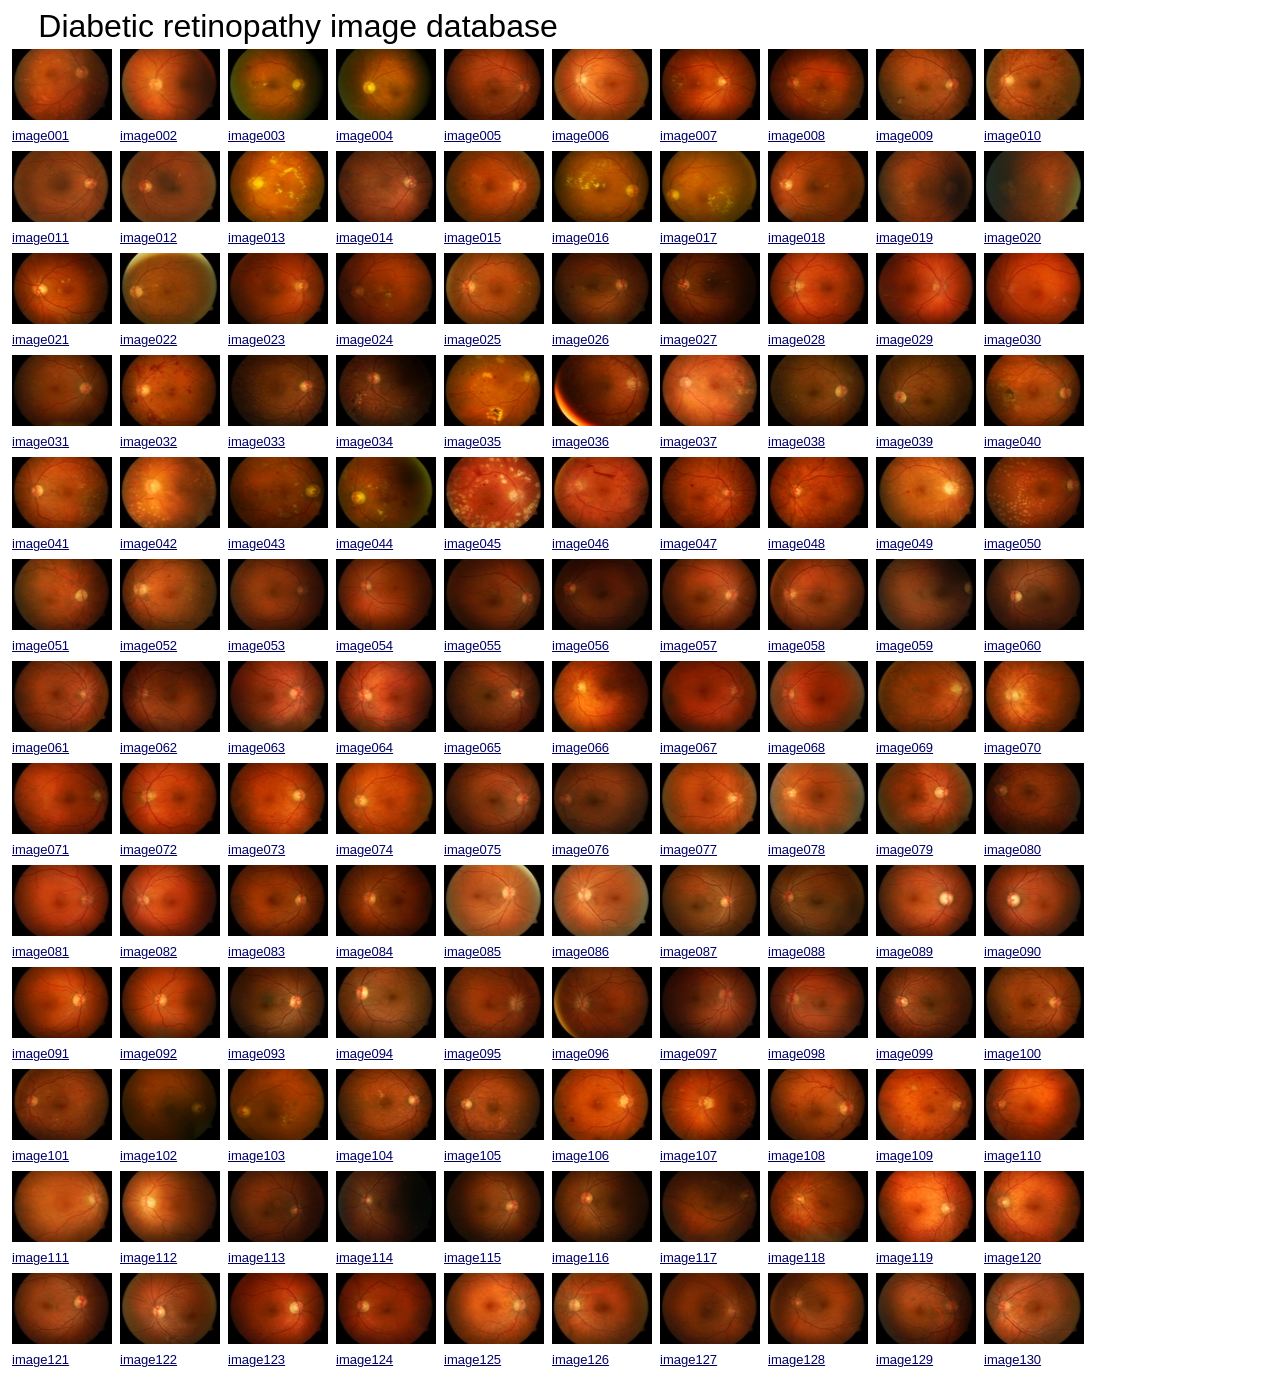
<file: Datasets/DiaretDB0/diaretdb0.htm>
<html>
<head>
<meta http-equiv="content-type" content="text/html;charset=iso-8859-1">
<title>The diabetic retinopathy database </title>
</head>
<body bgcolor="white" text="black" link="#000066" vlink="#6666cc" alink="#ff9900">
<table width="580" border="0" cellspacing="0" cellpadding="0">
<tr>
<td><center><p><font size="6" face="Verdana,Arial,Helvetica,sans-serif">Diabetic retinopathy image database</font></center></td>
</tr>
<table border="0" cellspacing="0" cellpadding="4">
<td><a href="resources/html/image001.htm"><img src="resources/html/html_images/thumbnails/image001_thumb.jpg" alt="" height="71" width="100" border="0"></a></td>
<td><a href="resources/html/image002.htm"><img src="resources/html/html_images/thumbnails/image002_thumb.jpg" alt="" height="71" width="100" border="0"></a></td>
<td><a href="resources/html/image003.htm"><img src="resources/html/html_images/thumbnails/image003_thumb.jpg" alt="" height="71" width="100" border="0"></a></td>
<td><a href="resources/html/image004.htm"><img src="resources/html/html_images/thumbnails/image004_thumb.jpg" alt="" height="71" width="100" border="0"></a></td>
<td><a href="resources/html/image005.htm"><img src="resources/html/html_images/thumbnails/image005_thumb.jpg" alt="" height="71" width="100" border="0"></a></td>
<td><a href="resources/html/image006.htm"><img src="resources/html/html_images/thumbnails/image006_thumb.jpg" alt="" height="71" width="100" border="0"></a></td>
<td><a href="resources/html/image007.htm"><img src="resources/html/html_images/thumbnails/image007_thumb.jpg" alt="" height="71" width="100" border="0"></a></td>
<td><a href="resources/html/image008.htm"><img src="resources/html/html_images/thumbnails/image008_thumb.jpg" alt="" height="71" width="100" border="0"></a></td>
<td><a href="resources/html/image009.htm"><img src="resources/html/html_images/thumbnails/image009_thumb.jpg" alt="" height="71" width="100" border="0"></a></td>
<td><a href="resources/html/image010.htm"><img src="resources/html/html_images/thumbnails/image010_thumb.jpg" alt="" height="71" width="100" border="0"></a></td>
</tr>
<tr>
<td><font size="2" face="Verdana,Arial,Helvetica,sans-serif"><a href="resources/html/image001.htm">image001</a></font></td>
<td><font size="2" face="Verdana,Arial,Helvetica,sans-serif"><a href="resources/html/image002.htm">image002</a></font></td>
<td><font size="2" face="Verdana,Arial,Helvetica,sans-serif"><a href="resources/html/image003.htm">image003</a></font></td>
<td><font size="2" face="Verdana,Arial,Helvetica,sans-serif"><a href="resources/html/image004.htm">image004</a></font></td>
<td><font size="2" face="Verdana,Arial,Helvetica,sans-serif"><a href="resources/html/image005.htm">image005</a></font></td>
<td><font size="2" face="Verdana,Arial,Helvetica,sans-serif"><a href="resources/html/image006.htm">image006</a></font></td>
<td><font size="2" face="Verdana,Arial,Helvetica,sans-serif"><a href="resources/html/image007.htm">image007</a></font></td>
<td><font size="2" face="Verdana,Arial,Helvetica,sans-serif"><a href="resources/html/image008.htm">image008</a></font></td>
<td><font size="2" face="Verdana,Arial,Helvetica,sans-serif"><a href="resources/html/image009.htm">image009</a></font></td>
<td><font size="2" face="Verdana,Arial,Helvetica,sans-serif"><a href="resources/html/image010.htm">image010</a></font></td>
</tr>
<tr>
<td><a href="resources/html/image011.htm"><img src="resources/html/html_images/thumbnails/image011_thumb.jpg" alt="" height="71" width="100" border="0"></a></td>
<td><a href="resources/html/image012.htm"><img src="resources/html/html_images/thumbnails/image012_thumb.jpg" alt="" height="71" width="100" border="0"></a></td>
<td><a href="resources/html/image013.htm"><img src="resources/html/html_images/thumbnails/image013_thumb.jpg" alt="" height="71" width="100" border="0"></a></td>
<td><a href="resources/html/image014.htm"><img src="resources/html/html_images/thumbnails/image014_thumb.jpg" alt="" height="71" width="100" border="0"></a></td>
<td><a href="resources/html/image015.htm"><img src="resources/html/html_images/thumbnails/image015_thumb.jpg" alt="" height="71" width="100" border="0"></a></td>
<td><a href="resources/html/image016.htm"><img src="resources/html/html_images/thumbnails/image016_thumb.jpg" alt="" height="71" width="100" border="0"></a></td>
<td><a href="resources/html/image017.htm"><img src="resources/html/html_images/thumbnails/image017_thumb.jpg" alt="" height="71" width="100" border="0"></a></td>
<td><a href="resources/html/image018.htm"><img src="resources/html/html_images/thumbnails/image018_thumb.jpg" alt="" height="71" width="100" border="0"></a></td>
<td><a href="resources/html/image019.htm"><img src="resources/html/html_images/thumbnails/image019_thumb.jpg" alt="" height="71" width="100" border="0"></a></td>
<td><a href="resources/html/image020.htm"><img src="resources/html/html_images/thumbnails/image020_thumb.jpg" alt="" height="71" width="100" border="0"></a></td>
</tr>
<tr>
<td><font size="2" face="Verdana,Arial,Helvetica,sans-serif"><a href="resources/html/image011.htm">image011</a></font></td>
<td><font size="2" face="Verdana,Arial,Helvetica,sans-serif"><a href="resources/html/image012.htm">image012</a></font></td>
<td><font size="2" face="Verdana,Arial,Helvetica,sans-serif"><a href="resources/html/image013.htm">image013</a></font></td>
<td><font size="2" face="Verdana,Arial,Helvetica,sans-serif"><a href="resources/html/image014.htm">image014</a></font></td>
<td><font size="2" face="Verdana,Arial,Helvetica,sans-serif"><a href="resources/html/image015.htm">image015</a></font></td>
<td><font size="2" face="Verdana,Arial,Helvetica,sans-serif"><a href="resources/html/image016.htm">image016</a></font></td>
<td><font size="2" face="Verdana,Arial,Helvetica,sans-serif"><a href="resources/html/image017.htm">image017</a></font></td>
<td><font size="2" face="Verdana,Arial,Helvetica,sans-serif"><a href="resources/html/image018.htm">image018</a></font></td>
<td><font size="2" face="Verdana,Arial,Helvetica,sans-serif"><a href="resources/html/image019.htm">image019</a></font></td>
<td><font size="2" face="Verdana,Arial,Helvetica,sans-serif"><a href="resources/html/image020.htm">image020</a></font></td>
</tr>
<tr>
<td><a href="resources/html/image021.htm"><img src="resources/html/html_images/thumbnails/image021_thumb.jpg" alt="" height="71" width="100" border="0"></a></td>
<td><a href="resources/html/image022.htm"><img src="resources/html/html_images/thumbnails/image022_thumb.jpg" alt="" height="71" width="100" border="0"></a></td>
<td><a href="resources/html/image023.htm"><img src="resources/html/html_images/thumbnails/image023_thumb.jpg" alt="" height="71" width="100" border="0"></a></td>
<td><a href="resources/html/image024.htm"><img src="resources/html/html_images/thumbnails/image024_thumb.jpg" alt="" height="71" width="100" border="0"></a></td>
<td><a href="resources/html/image025.htm"><img src="resources/html/html_images/thumbnails/image025_thumb.jpg" alt="" height="71" width="100" border="0"></a></td>
<td><a href="resources/html/image026.htm"><img src="resources/html/html_images/thumbnails/image026_thumb.jpg" alt="" height="71" width="100" border="0"></a></td>
<td><a href="resources/html/image027.htm"><img src="resources/html/html_images/thumbnails/image027_thumb.jpg" alt="" height="71" width="100" border="0"></a></td>
<td><a href="resources/html/image028.htm"><img src="resources/html/html_images/thumbnails/image028_thumb.jpg" alt="" height="71" width="100" border="0"></a></td>
<td><a href="resources/html/image029.htm"><img src="resources/html/html_images/thumbnails/image029_thumb.jpg" alt="" height="71" width="100" border="0"></a></td>
<td><a href="resources/html/image030.htm"><img src="resources/html/html_images/thumbnails/image030_thumb.jpg" alt="" height="71" width="100" border="0"></a></td>
</tr>
<tr>
<td><font size="2" face="Verdana,Arial,Helvetica,sans-serif"><a href="resources/html/image021.htm">image021</a></font></td>
<td><font size="2" face="Verdana,Arial,Helvetica,sans-serif"><a href="resources/html/image022.htm">image022</a></font></td>
<td><font size="2" face="Verdana,Arial,Helvetica,sans-serif"><a href="resources/html/image023.htm">image023</a></font></td>
<td><font size="2" face="Verdana,Arial,Helvetica,sans-serif"><a href="resources/html/image024.htm">image024</a></font></td>
<td><font size="2" face="Verdana,Arial,Helvetica,sans-serif"><a href="resources/html/image025.htm">image025</a></font></td>
<td><font size="2" face="Verdana,Arial,Helvetica,sans-serif"><a href="resources/html/image026.htm">image026</a></font></td>
<td><font size="2" face="Verdana,Arial,Helvetica,sans-serif"><a href="resources/html/image027.htm">image027</a></font></td>
<td><font size="2" face="Verdana,Arial,Helvetica,sans-serif"><a href="resources/html/image028.htm">image028</a></font></td>
<td><font size="2" face="Verdana,Arial,Helvetica,sans-serif"><a href="resources/html/image029.htm">image029</a></font></td>
<td><font size="2" face="Verdana,Arial,Helvetica,sans-serif"><a href="resources/html/image030.htm">image030</a></font></td>
</tr>
<tr>
<td><a href="resources/html/image031.htm"><img src="resources/html/html_images/thumbnails/image031_thumb.jpg" alt="" height="71" width="100" border="0"></a></td>
<td><a href="resources/html/image032.htm"><img src="resources/html/html_images/thumbnails/image032_thumb.jpg" alt="" height="71" width="100" border="0"></a></td>
<td><a href="resources/html/image033.htm"><img src="resources/html/html_images/thumbnails/image033_thumb.jpg" alt="" height="71" width="100" border="0"></a></td>
<td><a href="resources/html/image034.htm"><img src="resources/html/html_images/thumbnails/image034_thumb.jpg" alt="" height="71" width="100" border="0"></a></td>
<td><a href="resources/html/image035.htm"><img src="resources/html/html_images/thumbnails/image035_thumb.jpg" alt="" height="71" width="100" border="0"></a></td>
<td><a href="resources/html/image036.htm"><img src="resources/html/html_images/thumbnails/image036_thumb.jpg" alt="" height="71" width="100" border="0"></a></td>
<td><a href="resources/html/image037.htm"><img src="resources/html/html_images/thumbnails/image037_thumb.jpg" alt="" height="71" width="100" border="0"></a></td>
<td><a href="resources/html/image038.htm"><img src="resources/html/html_images/thumbnails/image038_thumb.jpg" alt="" height="71" width="100" border="0"></a></td>
<td><a href="resources/html/image039.htm"><img src="resources/html/html_images/thumbnails/image039_thumb.jpg" alt="" height="71" width="100" border="0"></a></td>
<td><a href="resources/html/image040.htm"><img src="resources/html/html_images/thumbnails/image040_thumb.jpg" alt="" height="71" width="100" border="0"></a></td>
</tr>
<tr>
<td><font size="2" face="Verdana,Arial,Helvetica,sans-serif"><a href="resources/html/image031.htm">image031</a></font></td>
<td><font size="2" face="Verdana,Arial,Helvetica,sans-serif"><a href="resources/html/image032.htm">image032</a></font></td>
<td><font size="2" face="Verdana,Arial,Helvetica,sans-serif"><a href="resources/html/image033.htm">image033</a></font></td>
<td><font size="2" face="Verdana,Arial,Helvetica,sans-serif"><a href="resources/html/image034.htm">image034</a></font></td>
<td><font size="2" face="Verdana,Arial,Helvetica,sans-serif"><a href="resources/html/image035.htm">image035</a></font></td>
<td><font size="2" face="Verdana,Arial,Helvetica,sans-serif"><a href="resources/html/image036.htm">image036</a></font></td>
<td><font size="2" face="Verdana,Arial,Helvetica,sans-serif"><a href="resources/html/image037.htm">image037</a></font></td>
<td><font size="2" face="Verdana,Arial,Helvetica,sans-serif"><a href="resources/html/image038.htm">image038</a></font></td>
<td><font size="2" face="Verdana,Arial,Helvetica,sans-serif"><a href="resources/html/image039.htm">image039</a></font></td>
<td><font size="2" face="Verdana,Arial,Helvetica,sans-serif"><a href="resources/html/image040.htm">image040</a></font></td>
</tr>
<tr>
<td><a href="resources/html/image041.htm"><img src="resources/html/html_images/thumbnails/image041_thumb.jpg" alt="" height="71" width="100" border="0"></a></td>
<td><a href="resources/html/image042.htm"><img src="resources/html/html_images/thumbnails/image042_thumb.jpg" alt="" height="71" width="100" border="0"></a></td>
<td><a href="resources/html/image043.htm"><img src="resources/html/html_images/thumbnails/image043_thumb.jpg" alt="" height="71" width="100" border="0"></a></td>
<td><a href="resources/html/image044.htm"><img src="resources/html/html_images/thumbnails/image044_thumb.jpg" alt="" height="71" width="100" border="0"></a></td>
<td><a href="resources/html/image045.htm"><img src="resources/html/html_images/thumbnails/image045_thumb.jpg" alt="" height="71" width="100" border="0"></a></td>
<td><a href="resources/html/image046.htm"><img src="resources/html/html_images/thumbnails/image046_thumb.jpg" alt="" height="71" width="100" border="0"></a></td>
<td><a href="resources/html/image047.htm"><img src="resources/html/html_images/thumbnails/image047_thumb.jpg" alt="" height="71" width="100" border="0"></a></td>
<td><a href="resources/html/image048.htm"><img src="resources/html/html_images/thumbnails/image048_thumb.jpg" alt="" height="71" width="100" border="0"></a></td>
<td><a href="resources/html/image049.htm"><img src="resources/html/html_images/thumbnails/image049_thumb.jpg" alt="" height="71" width="100" border="0"></a></td>
<td><a href="resources/html/image050.htm"><img src="resources/html/html_images/thumbnails/image050_thumb.jpg" alt="" height="71" width="100" border="0"></a></td>
</tr>
<tr>
<td><font size="2" face="Verdana,Arial,Helvetica,sans-serif"><a href="resources/html/image041.htm">image041</a></font></td>
<td><font size="2" face="Verdana,Arial,Helvetica,sans-serif"><a href="resources/html/image042.htm">image042</a></font></td>
<td><font size="2" face="Verdana,Arial,Helvetica,sans-serif"><a href="resources/html/image043.htm">image043</a></font></td>
<td><font size="2" face="Verdana,Arial,Helvetica,sans-serif"><a href="resources/html/image044.htm">image044</a></font></td>
<td><font size="2" face="Verdana,Arial,Helvetica,sans-serif"><a href="resources/html/image045.htm">image045</a></font></td>
<td><font size="2" face="Verdana,Arial,Helvetica,sans-serif"><a href="resources/html/image046.htm">image046</a></font></td>
<td><font size="2" face="Verdana,Arial,Helvetica,sans-serif"><a href="resources/html/image047.htm">image047</a></font></td>
<td><font size="2" face="Verdana,Arial,Helvetica,sans-serif"><a href="resources/html/image048.htm">image048</a></font></td>
<td><font size="2" face="Verdana,Arial,Helvetica,sans-serif"><a href="resources/html/image049.htm">image049</a></font></td>
<td><font size="2" face="Verdana,Arial,Helvetica,sans-serif"><a href="resources/html/image050.htm">image050</a></font></td>
</tr>
<tr>
<td><a href="resources/html/image051.htm"><img src="resources/html/html_images/thumbnails/image051_thumb.jpg" alt="" height="71" width="100" border="0"></a></td>
<td><a href="resources/html/image052.htm"><img src="resources/html/html_images/thumbnails/image052_thumb.jpg" alt="" height="71" width="100" border="0"></a></td>
<td><a href="resources/html/image053.htm"><img src="resources/html/html_images/thumbnails/image053_thumb.jpg" alt="" height="71" width="100" border="0"></a></td>
<td><a href="resources/html/image054.htm"><img src="resources/html/html_images/thumbnails/image054_thumb.jpg" alt="" height="71" width="100" border="0"></a></td>
<td><a href="resources/html/image055.htm"><img src="resources/html/html_images/thumbnails/image055_thumb.jpg" alt="" height="71" width="100" border="0"></a></td>
<td><a href="resources/html/image056.htm"><img src="resources/html/html_images/thumbnails/image056_thumb.jpg" alt="" height="71" width="100" border="0"></a></td>
<td><a href="resources/html/image057.htm"><img src="resources/html/html_images/thumbnails/image057_thumb.jpg" alt="" height="71" width="100" border="0"></a></td>
<td><a href="resources/html/image058.htm"><img src="resources/html/html_images/thumbnails/image058_thumb.jpg" alt="" height="71" width="100" border="0"></a></td>
<td><a href="resources/html/image059.htm"><img src="resources/html/html_images/thumbnails/image059_thumb.jpg" alt="" height="71" width="100" border="0"></a></td>
<td><a href="resources/html/image060.htm"><img src="resources/html/html_images/thumbnails/image060_thumb.jpg" alt="" height="71" width="100" border="0"></a></td>
</tr>
<tr>
<td><font size="2" face="Verdana,Arial,Helvetica,sans-serif"><a href="resources/html/image051.htm">image051</a></font></td>
<td><font size="2" face="Verdana,Arial,Helvetica,sans-serif"><a href="resources/html/image052.htm">image052</a></font></td>
<td><font size="2" face="Verdana,Arial,Helvetica,sans-serif"><a href="resources/html/image053.htm">image053</a></font></td>
<td><font size="2" face="Verdana,Arial,Helvetica,sans-serif"><a href="resources/html/image054.htm">image054</a></font></td>
<td><font size="2" face="Verdana,Arial,Helvetica,sans-serif"><a href="resources/html/image055.htm">image055</a></font></td>
<td><font size="2" face="Verdana,Arial,Helvetica,sans-serif"><a href="resources/html/image056.htm">image056</a></font></td>
<td><font size="2" face="Verdana,Arial,Helvetica,sans-serif"><a href="resources/html/image057.htm">image057</a></font></td>
<td><font size="2" face="Verdana,Arial,Helvetica,sans-serif"><a href="resources/html/image058.htm">image058</a></font></td>
<td><font size="2" face="Verdana,Arial,Helvetica,sans-serif"><a href="resources/html/image059.htm">image059</a></font></td>
<td><font size="2" face="Verdana,Arial,Helvetica,sans-serif"><a href="resources/html/image060.htm">image060</a></font></td>
</tr>
<tr>
<td><a href="resources/html/image061.htm"><img src="resources/html/html_images/thumbnails/image061_thumb.jpg" alt="" height="71" width="100" border="0"></a></td>
<td><a href="resources/html/image062.htm"><img src="resources/html/html_images/thumbnails/image062_thumb.jpg" alt="" height="71" width="100" border="0"></a></td>
<td><a href="resources/html/image063.htm"><img src="resources/html/html_images/thumbnails/image063_thumb.jpg" alt="" height="71" width="100" border="0"></a></td>
<td><a href="resources/html/image064.htm"><img src="resources/html/html_images/thumbnails/image064_thumb.jpg" alt="" height="71" width="100" border="0"></a></td>
<td><a href="resources/html/image065.htm"><img src="resources/html/html_images/thumbnails/image065_thumb.jpg" alt="" height="71" width="100" border="0"></a></td>
<td><a href="resources/html/image066.htm"><img src="resources/html/html_images/thumbnails/image066_thumb.jpg" alt="" height="71" width="100" border="0"></a></td>
<td><a href="resources/html/image067.htm"><img src="resources/html/html_images/thumbnails/image067_thumb.jpg" alt="" height="71" width="100" border="0"></a></td>
<td><a href="resources/html/image068.htm"><img src="resources/html/html_images/thumbnails/image068_thumb.jpg" alt="" height="71" width="100" border="0"></a></td>
<td><a href="resources/html/image069.htm"><img src="resources/html/html_images/thumbnails/image069_thumb.jpg" alt="" height="71" width="100" border="0"></a></td>
<td><a href="resources/html/image070.htm"><img src="resources/html/html_images/thumbnails/image070_thumb.jpg" alt="" height="71" width="100" border="0"></a></td>
</tr>
<tr>
<td><font size="2" face="Verdana,Arial,Helvetica,sans-serif"><a href="resources/html/image061.htm">image061</a></font></td>
<td><font size="2" face="Verdana,Arial,Helvetica,sans-serif"><a href="resources/html/image062.htm">image062</a></font></td>
<td><font size="2" face="Verdana,Arial,Helvetica,sans-serif"><a href="resources/html/image063.htm">image063</a></font></td>
<td><font size="2" face="Verdana,Arial,Helvetica,sans-serif"><a href="resources/html/image064.htm">image064</a></font></td>
<td><font size="2" face="Verdana,Arial,Helvetica,sans-serif"><a href="resources/html/image065.htm">image065</a></font></td>
<td><font size="2" face="Verdana,Arial,Helvetica,sans-serif"><a href="resources/html/image066.htm">image066</a></font></td>
<td><font size="2" face="Verdana,Arial,Helvetica,sans-serif"><a href="resources/html/image067.htm">image067</a></font></td>
<td><font size="2" face="Verdana,Arial,Helvetica,sans-serif"><a href="resources/html/image068.htm">image068</a></font></td>
<td><font size="2" face="Verdana,Arial,Helvetica,sans-serif"><a href="resources/html/image069.htm">image069</a></font></td>
<td><font size="2" face="Verdana,Arial,Helvetica,sans-serif"><a href="resources/html/image070.htm">image070</a></font></td>
</tr>
<tr>
<td><a href="resources/html/image071.htm"><img src="resources/html/html_images/thumbnails/image071_thumb.jpg" alt="" height="71" width="100" border="0"></a></td>
<td><a href="resources/html/image072.htm"><img src="resources/html/html_images/thumbnails/image072_thumb.jpg" alt="" height="71" width="100" border="0"></a></td>
<td><a href="resources/html/image073.htm"><img src="resources/html/html_images/thumbnails/image073_thumb.jpg" alt="" height="71" width="100" border="0"></a></td>
<td><a href="resources/html/image074.htm"><img src="resources/html/html_images/thumbnails/image074_thumb.jpg" alt="" height="71" width="100" border="0"></a></td>
<td><a href="resources/html/image075.htm"><img src="resources/html/html_images/thumbnails/image075_thumb.jpg" alt="" height="71" width="100" border="0"></a></td>
<td><a href="resources/html/image076.htm"><img src="resources/html/html_images/thumbnails/image076_thumb.jpg" alt="" height="71" width="100" border="0"></a></td>
<td><a href="resources/html/image077.htm"><img src="resources/html/html_images/thumbnails/image077_thumb.jpg" alt="" height="71" width="100" border="0"></a></td>
<td><a href="resources/html/image078.htm"><img src="resources/html/html_images/thumbnails/image078_thumb.jpg" alt="" height="71" width="100" border="0"></a></td>
<td><a href="resources/html/image079.htm"><img src="resources/html/html_images/thumbnails/image079_thumb.jpg" alt="" height="71" width="100" border="0"></a></td>
<td><a href="resources/html/image080.htm"><img src="resources/html/html_images/thumbnails/image080_thumb.jpg" alt="" height="71" width="100" border="0"></a></td>
</tr>
<tr>
<td><font size="2" face="Verdana,Arial,Helvetica,sans-serif"><a href="resources/html/image071.htm">image071</a></font></td>
<td><font size="2" face="Verdana,Arial,Helvetica,sans-serif"><a href="resources/html/image072.htm">image072</a></font></td>
<td><font size="2" face="Verdana,Arial,Helvetica,sans-serif"><a href="resources/html/image073.htm">image073</a></font></td>
<td><font size="2" face="Verdana,Arial,Helvetica,sans-serif"><a href="resources/html/image074.htm">image074</a></font></td>
<td><font size="2" face="Verdana,Arial,Helvetica,sans-serif"><a href="resources/html/image075.htm">image075</a></font></td>
<td><font size="2" face="Verdana,Arial,Helvetica,sans-serif"><a href="resources/html/image076.htm">image076</a></font></td>
<td><font size="2" face="Verdana,Arial,Helvetica,sans-serif"><a href="resources/html/image077.htm">image077</a></font></td>
<td><font size="2" face="Verdana,Arial,Helvetica,sans-serif"><a href="resources/html/image078.htm">image078</a></font></td>
<td><font size="2" face="Verdana,Arial,Helvetica,sans-serif"><a href="resources/html/image079.htm">image079</a></font></td>
<td><font size="2" face="Verdana,Arial,Helvetica,sans-serif"><a href="resources/html/image080.htm">image080</a></font></td>
</tr>
<tr>
<td><a href="resources/html/image081.htm"><img src="resources/html/html_images/thumbnails/image081_thumb.jpg" alt="" height="71" width="100" border="0"></a></td>
<td><a href="resources/html/image082.htm"><img src="resources/html/html_images/thumbnails/image082_thumb.jpg" alt="" height="71" width="100" border="0"></a></td>
<td><a href="resources/html/image083.htm"><img src="resources/html/html_images/thumbnails/image083_thumb.jpg" alt="" height="71" width="100" border="0"></a></td>
<td><a href="resources/html/image084.htm"><img src="resources/html/html_images/thumbnails/image084_thumb.jpg" alt="" height="71" width="100" border="0"></a></td>
<td><a href="resources/html/image085.htm"><img src="resources/html/html_images/thumbnails/image085_thumb.jpg" alt="" height="71" width="100" border="0"></a></td>
<td><a href="resources/html/image086.htm"><img src="resources/html/html_images/thumbnails/image086_thumb.jpg" alt="" height="71" width="100" border="0"></a></td>
<td><a href="resources/html/image087.htm"><img src="resources/html/html_images/thumbnails/image087_thumb.jpg" alt="" height="71" width="100" border="0"></a></td>
<td><a href="resources/html/image088.htm"><img src="resources/html/html_images/thumbnails/image088_thumb.jpg" alt="" height="71" width="100" border="0"></a></td>
<td><a href="resources/html/image089.htm"><img src="resources/html/html_images/thumbnails/image089_thumb.jpg" alt="" height="71" width="100" border="0"></a></td>
<td><a href="resources/html/image090.htm"><img src="resources/html/html_images/thumbnails/image090_thumb.jpg" alt="" height="71" width="100" border="0"></a></td>
</tr>
<tr>
<td><font size="2" face="Verdana,Arial,Helvetica,sans-serif"><a href="resources/html/image081.htm">image081</a></font></td>
<td><font size="2" face="Verdana,Arial,Helvetica,sans-serif"><a href="resources/html/image082.htm">image082</a></font></td>
<td><font size="2" face="Verdana,Arial,Helvetica,sans-serif"><a href="resources/html/image083.htm">image083</a></font></td>
<td><font size="2" face="Verdana,Arial,Helvetica,sans-serif"><a href="resources/html/image084.htm">image084</a></font></td>
<td><font size="2" face="Verdana,Arial,Helvetica,sans-serif"><a href="resources/html/image085.htm">image085</a></font></td>
<td><font size="2" face="Verdana,Arial,Helvetica,sans-serif"><a href="resources/html/image086.htm">image086</a></font></td>
<td><font size="2" face="Verdana,Arial,Helvetica,sans-serif"><a href="resources/html/image087.htm">image087</a></font></td>
<td><font size="2" face="Verdana,Arial,Helvetica,sans-serif"><a href="resources/html/image088.htm">image088</a></font></td>
<td><font size="2" face="Verdana,Arial,Helvetica,sans-serif"><a href="resources/html/image089.htm">image089</a></font></td>
<td><font size="2" face="Verdana,Arial,Helvetica,sans-serif"><a href="resources/html/image090.htm">image090</a></font></td>
</tr>
<tr>
<td><a href="resources/html/image091.htm"><img src="resources/html/html_images/thumbnails/image091_thumb.jpg" alt="" height="71" width="100" border="0"></a></td>
<td><a href="resources/html/image092.htm"><img src="resources/html/html_images/thumbnails/image092_thumb.jpg" alt="" height="71" width="100" border="0"></a></td>
<td><a href="resources/html/image093.htm"><img src="resources/html/html_images/thumbnails/image093_thumb.jpg" alt="" height="71" width="100" border="0"></a></td>
<td><a href="resources/html/image094.htm"><img src="resources/html/html_images/thumbnails/image094_thumb.jpg" alt="" height="71" width="100" border="0"></a></td>
<td><a href="resources/html/image095.htm"><img src="resources/html/html_images/thumbnails/image095_thumb.jpg" alt="" height="71" width="100" border="0"></a></td>
<td><a href="resources/html/image096.htm"><img src="resources/html/html_images/thumbnails/image096_thumb.jpg" alt="" height="71" width="100" border="0"></a></td>
<td><a href="resources/html/image097.htm"><img src="resources/html/html_images/thumbnails/image097_thumb.jpg" alt="" height="71" width="100" border="0"></a></td>
<td><a href="resources/html/image098.htm"><img src="resources/html/html_images/thumbnails/image098_thumb.jpg" alt="" height="71" width="100" border="0"></a></td>
<td><a href="resources/html/image099.htm"><img src="resources/html/html_images/thumbnails/image099_thumb.jpg" alt="" height="71" width="100" border="0"></a></td>
<td><a href="resources/html/image100.htm"><img src="resources/html/html_images/thumbnails/image100_thumb.jpg" alt="" height="71" width="100" border="0"></a></td>
</tr>
<tr>
<td><font size="2" face="Verdana,Arial,Helvetica,sans-serif"><a href="resources/html/image091.htm">image091</a></font></td>
<td><font size="2" face="Verdana,Arial,Helvetica,sans-serif"><a href="resources/html/image092.htm">image092</a></font></td>
<td><font size="2" face="Verdana,Arial,Helvetica,sans-serif"><a href="resources/html/image093.htm">image093</a></font></td>
<td><font size="2" face="Verdana,Arial,Helvetica,sans-serif"><a href="resources/html/image094.htm">image094</a></font></td>
<td><font size="2" face="Verdana,Arial,Helvetica,sans-serif"><a href="resources/html/image095.htm">image095</a></font></td>
<td><font size="2" face="Verdana,Arial,Helvetica,sans-serif"><a href="resources/html/image096.htm">image096</a></font></td>
<td><font size="2" face="Verdana,Arial,Helvetica,sans-serif"><a href="resources/html/image097.htm">image097</a></font></td>
<td><font size="2" face="Verdana,Arial,Helvetica,sans-serif"><a href="resources/html/image098.htm">image098</a></font></td>
<td><font size="2" face="Verdana,Arial,Helvetica,sans-serif"><a href="resources/html/image099.htm">image099</a></font></td>
<td><font size="2" face="Verdana,Arial,Helvetica,sans-serif"><a href="resources/html/image100.htm">image100</a></font></td>
</tr>
<tr>
<td><a href="resources/html/image101.htm"><img src="resources/html/html_images/thumbnails/image101_thumb.jpg" alt="" height="71" width="100" border="0"></a></td>
<td><a href="resources/html/image102.htm"><img src="resources/html/html_images/thumbnails/image102_thumb.jpg" alt="" height="71" width="100" border="0"></a></td>
<td><a href="resources/html/image103.htm"><img src="resources/html/html_images/thumbnails/image103_thumb.jpg" alt="" height="71" width="100" border="0"></a></td>
<td><a href="resources/html/image104.htm"><img src="resources/html/html_images/thumbnails/image104_thumb.jpg" alt="" height="71" width="100" border="0"></a></td>
<td><a href="resources/html/image105.htm"><img src="resources/html/html_images/thumbnails/image105_thumb.jpg" alt="" height="71" width="100" border="0"></a></td>
<td><a href="resources/html/image106.htm"><img src="resources/html/html_images/thumbnails/image106_thumb.jpg" alt="" height="71" width="100" border="0"></a></td>
<td><a href="resources/html/image107.htm"><img src="resources/html/html_images/thumbnails/image107_thumb.jpg" alt="" height="71" width="100" border="0"></a></td>
<td><a href="resources/html/image108.htm"><img src="resources/html/html_images/thumbnails/image108_thumb.jpg" alt="" height="71" width="100" border="0"></a></td>
<td><a href="resources/html/image109.htm"><img src="resources/html/html_images/thumbnails/image109_thumb.jpg" alt="" height="71" width="100" border="0"></a></td>
<td><a href="resources/html/image110.htm"><img src="resources/html/html_images/thumbnails/image110_thumb.jpg" alt="" height="71" width="100" border="0"></a></td>
</tr>
<tr>
<td><font size="2" face="Verdana,Arial,Helvetica,sans-serif"><a href="resources/html/image101.htm">image101</a></font></td>
<td><font size="2" face="Verdana,Arial,Helvetica,sans-serif"><a href="resources/html/image102.htm">image102</a></font></td>
<td><font size="2" face="Verdana,Arial,Helvetica,sans-serif"><a href="resources/html/image103.htm">image103</a></font></td>
<td><font size="2" face="Verdana,Arial,Helvetica,sans-serif"><a href="resources/html/image104.htm">image104</a></font></td>
<td><font size="2" face="Verdana,Arial,Helvetica,sans-serif"><a href="resources/html/image105.htm">image105</a></font></td>
<td><font size="2" face="Verdana,Arial,Helvetica,sans-serif"><a href="resources/html/image106.htm">image106</a></font></td>
<td><font size="2" face="Verdana,Arial,Helvetica,sans-serif"><a href="resources/html/image107.htm">image107</a></font></td>
<td><font size="2" face="Verdana,Arial,Helvetica,sans-serif"><a href="resources/html/image108.htm">image108</a></font></td>
<td><font size="2" face="Verdana,Arial,Helvetica,sans-serif"><a href="resources/html/image109.htm">image109</a></font></td>
<td><font size="2" face="Verdana,Arial,Helvetica,sans-serif"><a href="resources/html/image110.htm">image110</a></font></td>
</tr>
<tr>
<td><a href="resources/html/image111.htm"><img src="resources/html/html_images/thumbnails/image111_thumb.jpg" alt="" height="71" width="100" border="0"></a></td>
<td><a href="resources/html/image112.htm"><img src="resources/html/html_images/thumbnails/image112_thumb.jpg" alt="" height="71" width="100" border="0"></a></td>
<td><a href="resources/html/image113.htm"><img src="resources/html/html_images/thumbnails/image113_thumb.jpg" alt="" height="71" width="100" border="0"></a></td>
<td><a href="resources/html/image114.htm"><img src="resources/html/html_images/thumbnails/image114_thumb.jpg" alt="" height="71" width="100" border="0"></a></td>
<td><a href="resources/html/image115.htm"><img src="resources/html/html_images/thumbnails/image115_thumb.jpg" alt="" height="71" width="100" border="0"></a></td>
<td><a href="resources/html/image116.htm"><img src="resources/html/html_images/thumbnails/image116_thumb.jpg" alt="" height="71" width="100" border="0"></a></td>
<td><a href="resources/html/image117.htm"><img src="resources/html/html_images/thumbnails/image117_thumb.jpg" alt="" height="71" width="100" border="0"></a></td>
<td><a href="resources/html/image118.htm"><img src="resources/html/html_images/thumbnails/image118_thumb.jpg" alt="" height="71" width="100" border="0"></a></td>
<td><a href="resources/html/image119.htm"><img src="resources/html/html_images/thumbnails/image119_thumb.jpg" alt="" height="71" width="100" border="0"></a></td>
<td><a href="resources/html/image120.htm"><img src="resources/html/html_images/thumbnails/image120_thumb.jpg" alt="" height="71" width="100" border="0"></a></td>
</tr>
<tr>
<td><font size="2" face="Verdana,Arial,Helvetica,sans-serif"><a href="resources/html/image111.htm">image111</a></font></td>
<td><font size="2" face="Verdana,Arial,Helvetica,sans-serif"><a href="resources/html/image112.htm">image112</a></font></td>
<td><font size="2" face="Verdana,Arial,Helvetica,sans-serif"><a href="resources/html/image113.htm">image113</a></font></td>
<td><font size="2" face="Verdana,Arial,Helvetica,sans-serif"><a href="resources/html/image114.htm">image114</a></font></td>
<td><font size="2" face="Verdana,Arial,Helvetica,sans-serif"><a href="resources/html/image115.htm">image115</a></font></td>
<td><font size="2" face="Verdana,Arial,Helvetica,sans-serif"><a href="resources/html/image116.htm">image116</a></font></td>
<td><font size="2" face="Verdana,Arial,Helvetica,sans-serif"><a href="resources/html/image117.htm">image117</a></font></td>
<td><font size="2" face="Verdana,Arial,Helvetica,sans-serif"><a href="resources/html/image118.htm">image118</a></font></td>
<td><font size="2" face="Verdana,Arial,Helvetica,sans-serif"><a href="resources/html/image119.htm">image119</a></font></td>
<td><font size="2" face="Verdana,Arial,Helvetica,sans-serif"><a href="resources/html/image120.htm">image120</a></font></td>
</tr>
<tr>
<td><a href="resources/html/image121.htm"><img src="resources/html/html_images/thumbnails/image121_thumb.jpg" alt="" height="71" width="100" border="0"></a></td>
<td><a href="resources/html/image122.htm"><img src="resources/html/html_images/thumbnails/image122_thumb.jpg" alt="" height="71" width="100" border="0"></a></td>
<td><a href="resources/html/image123.htm"><img src="resources/html/html_images/thumbnails/image123_thumb.jpg" alt="" height="71" width="100" border="0"></a></td>
<td><a href="resources/html/image124.htm"><img src="resources/html/html_images/thumbnails/image124_thumb.jpg" alt="" height="71" width="100" border="0"></a></td>
<td><a href="resources/html/image125.htm"><img src="resources/html/html_images/thumbnails/image125_thumb.jpg" alt="" height="71" width="100" border="0"></a></td>
<td><a href="resources/html/image126.htm"><img src="resources/html/html_images/thumbnails/image126_thumb.jpg" alt="" height="71" width="100" border="0"></a></td>
<td><a href="resources/html/image127.htm"><img src="resources/html/html_images/thumbnails/image127_thumb.jpg" alt="" height="71" width="100" border="0"></a></td>
<td><a href="resources/html/image128.htm"><img src="resources/html/html_images/thumbnails/image128_thumb.jpg" alt="" height="71" width="100" border="0"></a></td>
<td><a href="resources/html/image129.htm"><img src="resources/html/html_images/thumbnails/image129_thumb.jpg" alt="" height="71" width="100" border="0"></a></td>
<td><a href="resources/html/image130.htm"><img src="resources/html/html_images/thumbnails/image130_thumb.jpg" alt="" height="71" width="100" border="0"></a></td>
</tr>
<tr>
<td><font size="2" face="Verdana,Arial,Helvetica,sans-serif"><a href="resources/html/image121.htm">image121 </a></font></td>
<td><font size="2" face="Verdana,Arial,Helvetica,sans-serif"><a href="resources/html/image122.htm">image122 </a></font></td>
<td><font size="2" face="Verdana,Arial,Helvetica,sans-serif"><a href="resources/html/image123.htm">image123 </a></font></td>
<td><font size="2" face="Verdana,Arial,Helvetica,sans-serif"><a href="resources/html/image124.htm">image124 </a></font></td>
<td><font size="2" face="Verdana,Arial,Helvetica,sans-serif"><a href="resources/html/image125.htm">image125 </a></font></td>
<td><font size="2" face="Verdana,Arial,Helvetica,sans-serif"><a href="resources/html/image126.htm">image126 </a></font></td>
<td><font size="2" face="Verdana,Arial,Helvetica,sans-serif"><a href="resources/html/image127.htm">image127 </a></font></td>
<td><font size="2" face="Verdana,Arial,Helvetica,sans-serif"><a href="resources/html/image128.htm">image128 </a></font></td>
<td><font size="2" face="Verdana,Arial,Helvetica,sans-serif"><a href="resources/html/image129.htm">image129 </a></font></td>
<td><font size="2" face="Verdana,Arial,Helvetica,sans-serif"><a href="resources/html/image130.htm">image130 </a></font></td>
</tr>
</table>
</body>
</html>
</file>
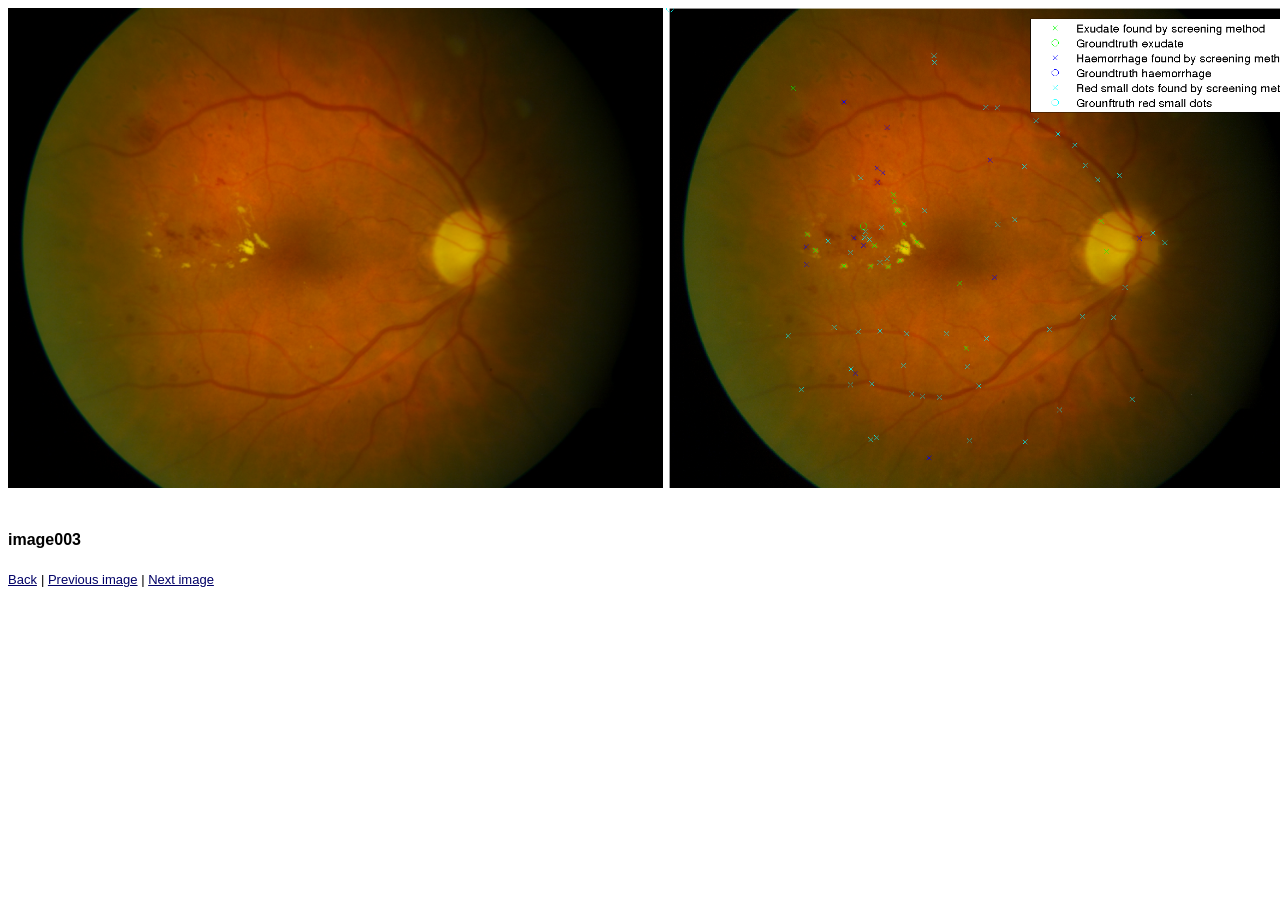
<file: Datasets/DiaretDB0/resources/html/image003.htm>
<meta http-equiv="content-type" content="text/html;charset=iso-8859-1">
<title>Diabeettinen retinopatia -kuvasto</title>
</head>
<body bgcolor="white" text="black" link="#000066" vlink="#6666cc" alink="#ff9900">
<table width="580" border="0" cellspacing="0" cellpadding="0">
<tr>
<td> <h4><a href="../../diaretdb0.htm"><img src="../images/diaretdb0_fundus_images/image003.png" alt="" height="480" width="655" border="0"></a></h4></td>
<td> <h4><a href="../../diaretdb0.htm"><img src="../images/example_images/image003_lesion.png" alt="" height="480" width="655" border="0"></a></h4></td>
</tr>
</table>
<h4><font face="Verdana,Arial,Helvetica,sans-serif"> image003 </font></h4>
<p><font size="2" face="Verdana,Arial,Helvetica,sans-serif"><a href="../../diaretdb0.htm">Back</a></font> <font size="2" face="Verdana,Arial,Helvetica,sans-serif">| </font><font size="2" face="Verdana,Arial,Helvetica,sans-serif"><a href="image002.htm">Previous image</a></font></font><font size="2" face="Verdana,Arial,Helvetica,sans-serif"> | <a href="image004.htm">Next image</a></font></p>
</body>
</html>
</file>
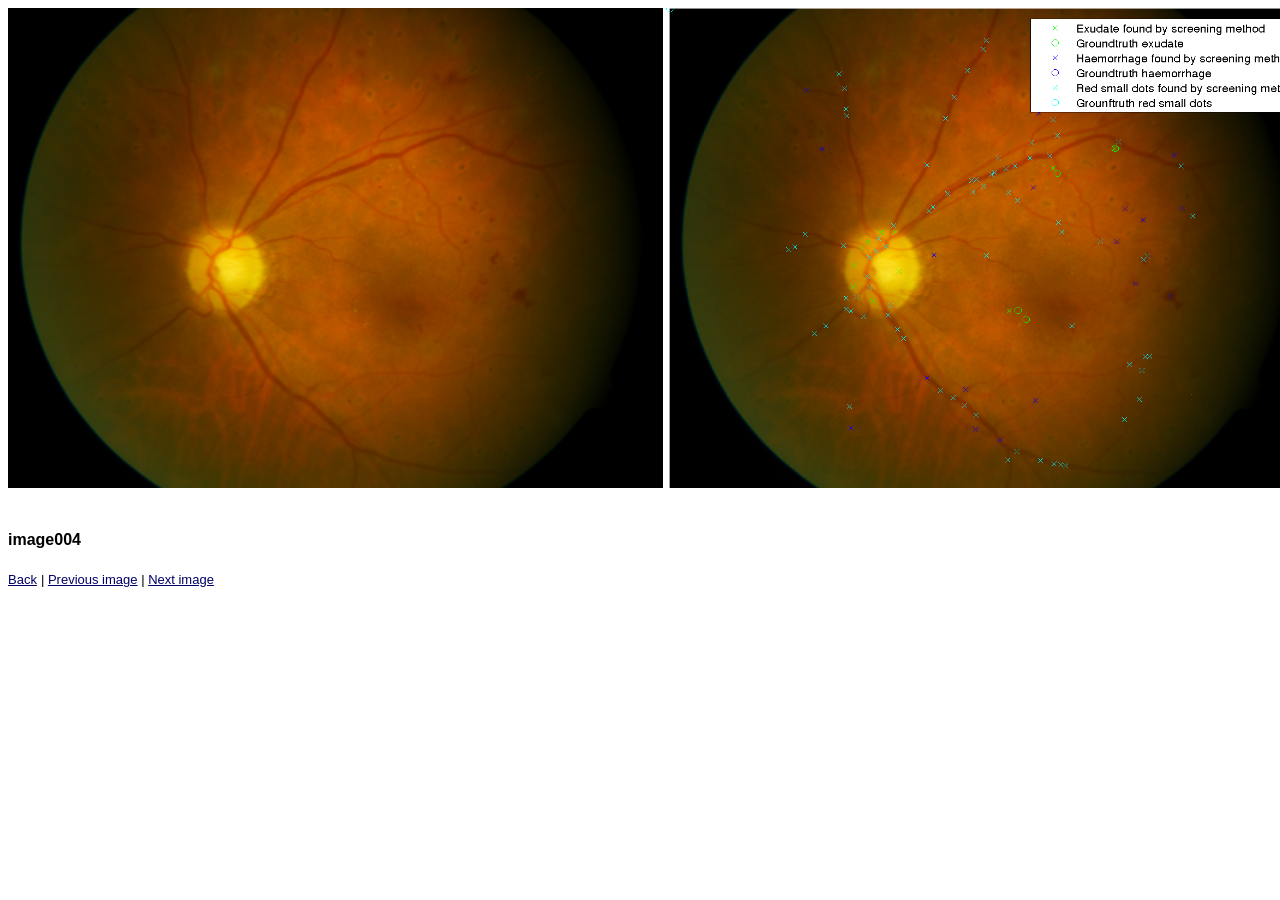
<file: Datasets/DiaretDB0/resources/html/image004.htm>
<meta http-equiv="content-type" content="text/html;charset=iso-8859-1">
<title>Diabeettinen retinopatia -kuvasto</title>
</head>
<body bgcolor="white" text="black" link="#000066" vlink="#6666cc" alink="#ff9900">
<table width="580" border="0" cellspacing="0" cellpadding="0">
<tr>
<td> <h4><a href="../../diaretdb0.htm"><img src="../images/diaretdb0_fundus_images/image004.png" alt="" height="480" width="655" border="0"></a></h4></td>
<td> <h4><a href="../../diaretdb0.htm"><img src="../images/example_images/image004_lesion.png" alt="" height="480" width="655" border="0"></a></h4></td>
</tr>
</table>
<h4><font face="Verdana,Arial,Helvetica,sans-serif"> image004 </font></h4>
<p><font size="2" face="Verdana,Arial,Helvetica,sans-serif"><a href="../../diaretdb0.htm">Back</a></font> <font size="2" face="Verdana,Arial,Helvetica,sans-serif">| </font><font size="2" face="Verdana,Arial,Helvetica,sans-serif"><a href="image003.htm">Previous image</a></font></font><font size="2" face="Verdana,Arial,Helvetica,sans-serif"> | <a href="image005.htm">Next image</a></font></p>
</body>
</html>
</file>
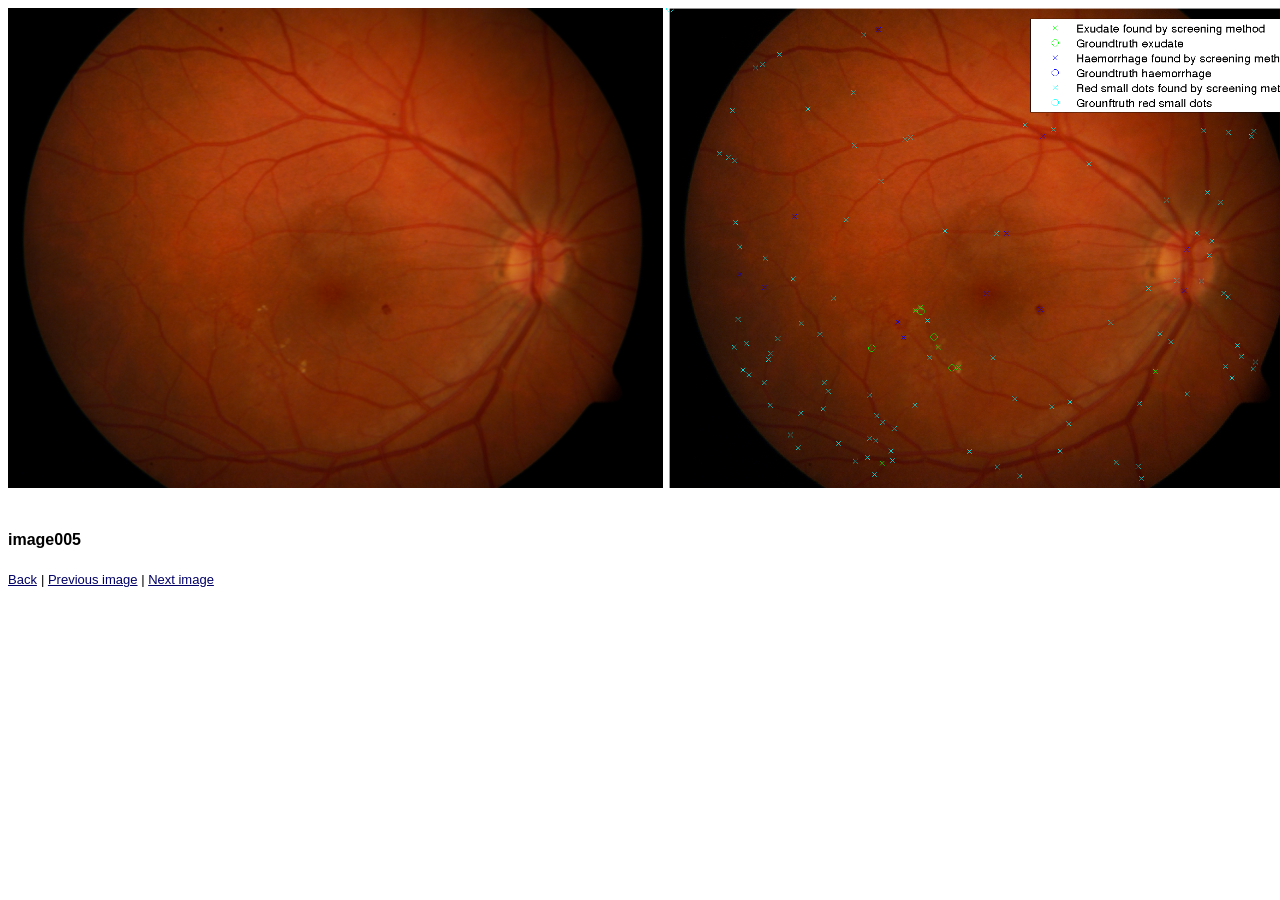
<file: Datasets/DiaretDB0/resources/html/image005.htm>
<meta http-equiv="content-type" content="text/html;charset=iso-8859-1">
<title>Diabeettinen retinopatia -kuvasto</title>
</head>
<body bgcolor="white" text="black" link="#000066" vlink="#6666cc" alink="#ff9900">
<table width="580" border="0" cellspacing="0" cellpadding="0">
<tr>
<td> <h4><a href="../../diaretdb0.htm"><img src="../images/diaretdb0_fundus_images/image005.png" alt="" height="480" width="655" border="0"></a></h4></td>
<td> <h4><a href="../../diaretdb0.htm"><img src="../images/example_images/image005_lesion.png" alt="" height="480" width="655" border="0"></a></h4></td>
</tr>
</table>
<h4><font face="Verdana,Arial,Helvetica,sans-serif"> image005 </font></h4>
<p><font size="2" face="Verdana,Arial,Helvetica,sans-serif"><a href="../../diaretdb0.htm">Back</a></font> <font size="2" face="Verdana,Arial,Helvetica,sans-serif">| </font><font size="2" face="Verdana,Arial,Helvetica,sans-serif"><a href="image004.htm">Previous image</a></font></font><font size="2" face="Verdana,Arial,Helvetica,sans-serif"> | <a href="image006.htm">Next image</a></font></p>
</body>
</html>
</file>
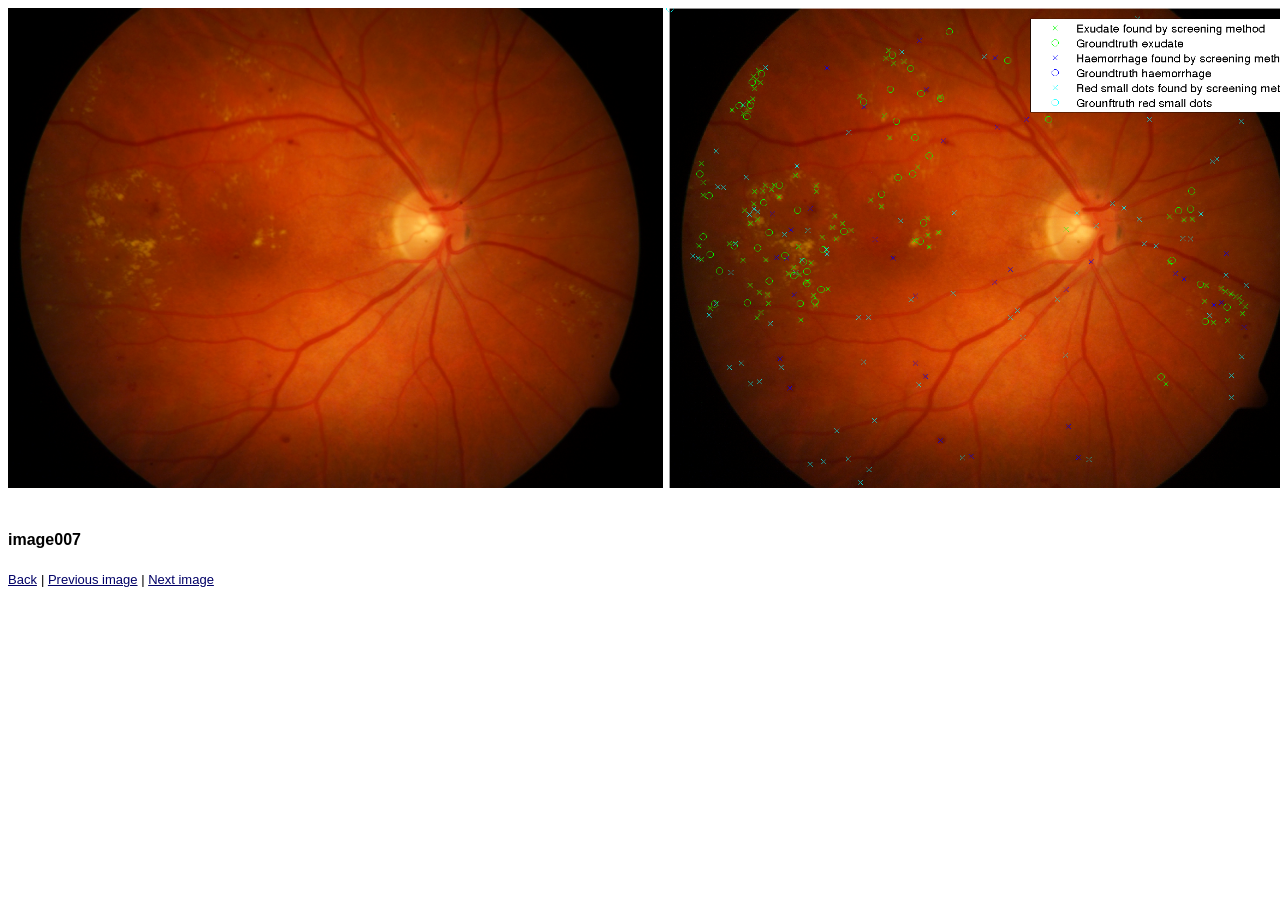
<file: Datasets/DiaretDB0/resources/html/image007.htm>
<meta http-equiv="content-type" content="text/html;charset=iso-8859-1">
<title>Diabeettinen retinopatia -kuvasto</title>
</head>
<body bgcolor="white" text="black" link="#000066" vlink="#6666cc" alink="#ff9900">
<table width="580" border="0" cellspacing="0" cellpadding="0">
<tr>
<td> <h4><a href="../../diaretdb0.htm"><img src="../images/diaretdb0_fundus_images/image007.png" alt="" height="480" width="655" border="0"></a></h4></td>
<td> <h4><a href="../../diaretdb0.htm"><img src="../images/example_images/image007_lesion.png" alt="" height="480" width="655" border="0"></a></h4></td>
</tr>
</table>
<h4><font face="Verdana,Arial,Helvetica,sans-serif"> image007 </font></h4>
<p><font size="2" face="Verdana,Arial,Helvetica,sans-serif"><a href="../../diaretdb0.htm">Back</a></font> <font size="2" face="Verdana,Arial,Helvetica,sans-serif">| </font><font size="2" face="Verdana,Arial,Helvetica,sans-serif"><a href="image006.htm">Previous image</a></font></font><font size="2" face="Verdana,Arial,Helvetica,sans-serif"> | <a href="image008.htm">Next image</a></font></p>
</body>
</html>
</file>
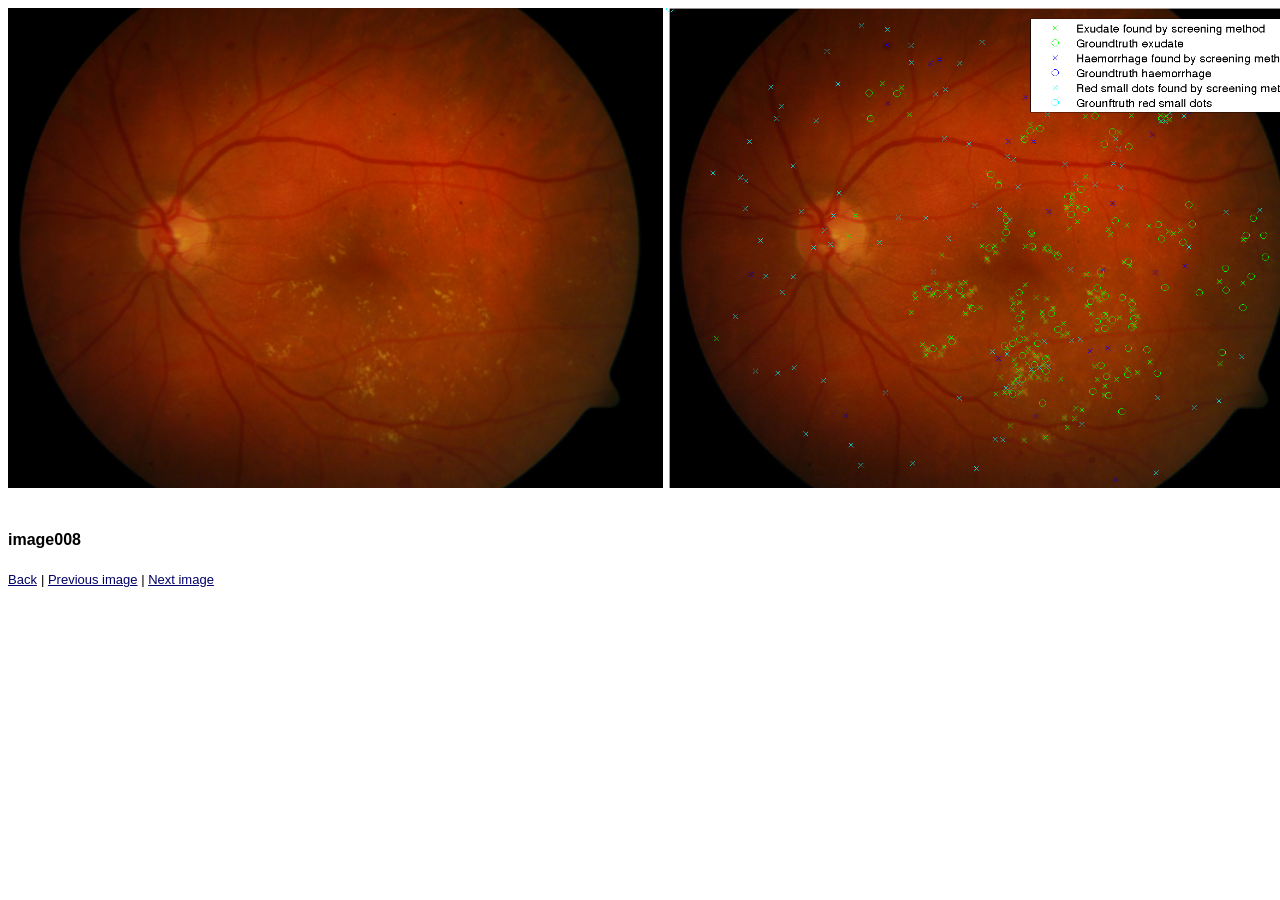
<file: Datasets/DiaretDB0/resources/html/image008.htm>
<meta http-equiv="content-type" content="text/html;charset=iso-8859-1">
<title>Diabeettinen retinopatia -kuvasto</title>
</head>
<body bgcolor="white" text="black" link="#000066" vlink="#6666cc" alink="#ff9900">
<table width="580" border="0" cellspacing="0" cellpadding="0">
<tr>
<td> <h4><a href="../../diaretdb0.htm"><img src="../images/diaretdb0_fundus_images/image008.png" alt="" height="480" width="655" border="0"></a></h4></td>
<td> <h4><a href="../../diaretdb0.htm"><img src="../images/example_images/image008_lesion.png" alt="" height="480" width="655" border="0"></a></h4></td>
</tr>
</table>
<h4><font face="Verdana,Arial,Helvetica,sans-serif"> image008 </font></h4>
<p><font size="2" face="Verdana,Arial,Helvetica,sans-serif"><a href="../../diaretdb0.htm">Back</a></font> <font size="2" face="Verdana,Arial,Helvetica,sans-serif">| </font><font size="2" face="Verdana,Arial,Helvetica,sans-serif"><a href="image007.htm">Previous image</a></font></font><font size="2" face="Verdana,Arial,Helvetica,sans-serif"> | <a href="image009.htm">Next image</a></font></p>
</body>
</html>
</file>
